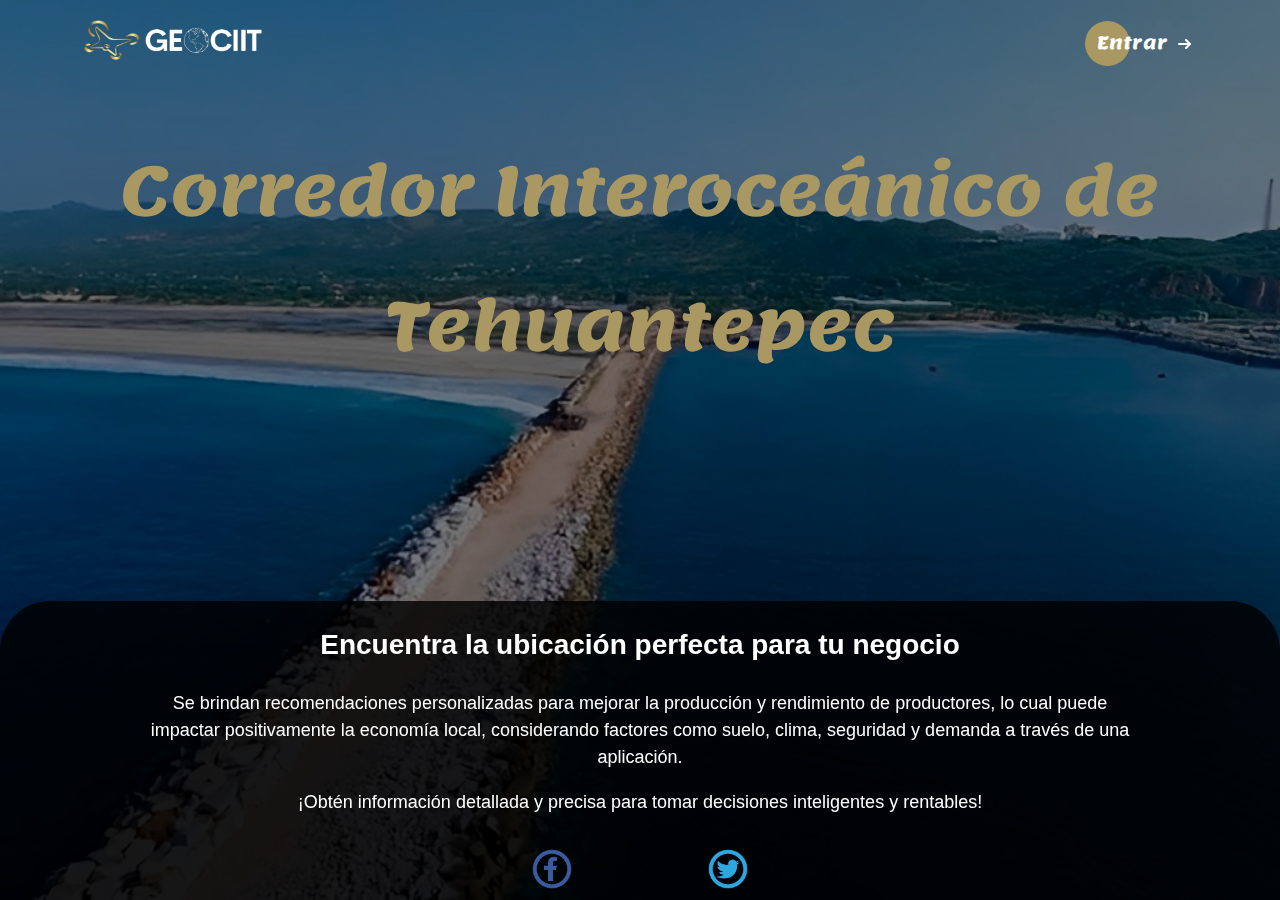
<file: index.html>
<!DOCTYPE html>
<html lang="en">

<head>
    <meta charset="UTF-8" />
    <meta http-equiv="X-UA-Compatible" content="IE=edge" />
    <meta name="viewport" content="width=device-width, initial-scale=1.0" />
    <title>SRU-GeoCIIT</title>
    <link rel="icon" href="assets/logo.ico" type="image/x-icon">
    <link rel="preconnect" href="https://fonts.gstatic.com" />
    <link href="https://fonts.googleapis.com/css2?family=Lemonada:wght@300;400;700&display=swap" rel="stylesheet" />
    <link rel="stylesheet" href="styles/home.css">
</head>

<body class="descripcion-fondo">
    <div class="navBar">
        <img src="assets/logo.png" alt="logo" class="logo" />
        <div class="buttons">
            <a href="../html/seccion.html">
                <button class="crearCuenta">
                    <span>Entrar</span>
                    <svg viewBox="0 0 13 10" height="10px" width="15px">
                        <path d="M1,5 L11,5"></path>
                        <polyline points="8 1 12 5 8 9"></polyline>
                    </svg>
                </button>
            </a>
        </div>
    </div>
    <div class="descripcion-mensaje">
        <h1>Corredor Interoceánico de Tehuantepec</h1>
    </div>

    <div class="descripcion-pie">
        <h2>Encuentra la ubicación perfecta para tu negocio</h2>
        <h4>
            Se brindan recomendaciones personalizadas para mejorar la producción y rendimiento de productores, lo cual
            puede impactar positivamente la economía local, considerando factores como suelo, clima, seguridad y demanda
            a través de una aplicación.
            <p>
                ¡Obtén información detallada y precisa para tomar decisiones
                inteligentes y rentables!
            </p>
        </h4>
        <div class="descripcion-icons">
            <div class="social-icons-container">
                <div class="social-icons">
                    <a href="https://www.facebook.com/watch/?v=873737846909499" target="_blank">
                        <button class="facebook-button">
                            <img src="/assets/icons/facebook-icon.png" alt="Facebook" />
                        </button>
                    </a>

                    <a href="https://twitter.com/programa_istmo?lang=es" target="_blank">
                        <button class="twitter-button">
                            <img src="/assets/icons/twitter-icon.png"
                                alt="Twitter" />
                        </button>
                    </a>
                </div>
            </div>
        </div>
    </div>
</body>

</html>
</file>
<file: styles/home.css>
.navBar {
  background-color: transparent;
  display: flex;
  justify-content: space-between;
  align-items: center;
  padding: 20px;
  border-top-left-radius: 25px;
  border-top-right-radius: 25px;
  border-bottom-left-radius: 25px;
  border-bottom-right-radius: 25px;
  width: 90%;
  height: 30px;
  margin: auto;
}

.logo {
  height: 60px;
}

.btn {
  background-color: #ffffff;
  border: none;
  color: #333333;
  padding: 10px 20px;
  border-top-left-radius: 25px 25px;
  font-size: 16px;
  font-weight: bold;
  text-transform: uppercase;
  box-shadow: 0px 5px 10px rgba(0, 0, 0, 0.1);
  transition: transform 0.3s;
}


/*Boton Entrar y salir*/
.crearCuenta {
  position: relative;
  margin: auto;
  padding: 4px 12px;
  transition: all 0.2s ease;
  border: none;
  background: none;
}

.crearCuenta:before {
  content: "";
  position: absolute;
  top: 0;
  left: 0;
  display: block;
  border-radius: 50px;
  background: #aa9863;
  width: 45px;
  height: 45px;
  transition: all 0.3s ease;
}

.crearCuenta span {
  position: relative;
  font-family: "Lemonada", sans-serif;
  font-size: 18px;
  font-weight: 700;
  letter-spacing: 0.05em;
  color: #ffffff;
}

.crearCuenta svg {
  position: relative;
  top: 0;
  margin-left: 10px;
  fill: none;
  stroke-linecap: round;
  stroke-linejoin: round;
  stroke: #ffffff;
  stroke-width: 2;
  transform: translateX(-5px);
  transition: all 0.3s ease;
}

.crearCuenta:hover:before {
  width: 100%;
  background: #d4c474;
}

.crearCuenta:hover svg {
  transform: translateX(0);
}

.crearCuenta:active {
  transform: scale(0.95);
}

/*Hoja descripcion*/
.descripcion-fondo {
  background-image: url("/assets/backgrounds/bg-home.jpg");
  background-size: cover;
  background-position: center;
  background-repeat: no-repeat;
  background-attachment: fixed;
}

.descripcion-fondo::before {
  content: "";
  position: absolute;
  top: 0;
  left: 0;
  width: 100%;
  height: 100%;
  background-color: rgba(0, 0, 0, 0.5);
  /* Capa oscura con opacidad */
  z-index: -1;
  /* Coloca la capa oscura detrás del contenido */
}

.descripcion-mensaje {
  font-family: "Lemonada", sans-serif;
  font-size: 34px;
  text-align: center;
  color: #aa9863;
  justify-content: center;
}

.descripcion-pie {
  position: fixed;
  bottom: 0;
  left: 0;
  width: 100%;
  background-color: rgba(0, 0, 0, 0.8);
  border-radius: 50px 50px 0 0;
}

.descripcion-pie h2 {
  text-align: center;
  color: white;
  font-family: "Arial", sans-serif;
  font: bold 28px/1.5 sans-serif;
}

.descripcion-pie h4 {
  text-align: center;
  color: white;
  font-family: "Arial", sans-serif;
  padding: 20px;
  font: normal 18px/1.5 sans-serif;
  padding: 0 150px;

}

.social-icons a {
  text-decoration: none;
}

.facebook-button,
.twitter-button {
  height: 60px;
  border-radius: 50%;
  background-color: transparent;
  border: none;
  transition: all 0.3s ease;
}

.facebook-button img,
.twitter-button img {
  width: 40px;
  height: 40px;
}

.facebook-button {
  margin-right: 120px;
}

.facebook-button:hover,
.twitter-button:hover {
  transform: scale(1.6);
}


.descripcion-icons {
  text-align: center;
}

@media (max-width: 740px) {

  /* Estilos generales */
  * {
    box-sizing: border-box;
    margin: 0px;
    padding: 0px;
  }

  body {
    font-family: Arial, sans-serif;
    font-size: 16px;
    line-height: 1.5;
  }

  /* Estilos de la barra de navegación */
  .navBar {
    padding: 34px;
    padding-right: 10px;
    padding-left: 10px;
    width: 100%;
  }

  .logo {
    height: 40px;
  }

  /* Estilos del mensaje de descripción */
  .descripcion-mensaje {
    padding: 12vw;
  }

  .descripcion-mensaje h1 {
    font-size: 28px;
    margin-top: 33px;
  }

  /* Estilos del pie de página */
  .descripcion-pie {
    width: 100%;
    margin: auto;

  }

  .descripcion-pie h2 {
    padding: 2vw;
    font-size: 24px;
  }

  .descripcion-pie h4 {
    font-size: 15px;
    font-weight: 400;
    color: #ffffffb0;
    margin-bottom: 20px;
    padding: 0 24px;
  }

  .descripcion-pie p {
    margin-top: 10px;
  }
}

/* Estilos para pantallas moviles más pequeños */
@media (min-width: 375px) and (max-width: 667px) {

  .descripcion-mensaje h1 {
    font-size: 28px;
  }

  .descripcion-pie h2 {
    padding: 7vw;
    font-size: 18px;
  }

  .descripcion-pie h4 {
    font-size: 13px;
  }
}

/* Estilos para pantallas moviles habituales*/
@media (min-width: 390px) and (max-width: 844px) {
  .descripcion-pie h4 {
    font-size: 18px;
  }
}

/* Estilos para pantallas tablets*/
@media (min-width: 820px) and (max-width: 1180px) {

  .descripcion-mensaje h1 {
    font-size: 60px;
  }

  .descripcion-pie h4 {
    font-size: 25px;
  }

  .facebook-button img,
  .twitter-button img {
    width: 70px;
    height: 70px;
  }

}

@media (max-width: 667px) {
  .descripcion-mensaje h1 {
    font-size: 23px;
  }

  .descripcion-pie h4 {
    font-size: 14px;
  }

  .descripcion-pie h2 {
    font-size: 16px;
  }
}

@media (min-width: 390px) and (max-width: 844px) {
  .descripcion-mensaje h1 {
    font-size: 31px;
  }

  .descripcion-pie h4 {
    font-size: 17px;
  }

  .descripcion-pie h2 {
    font-size: 19px;
  }
}
</file>
